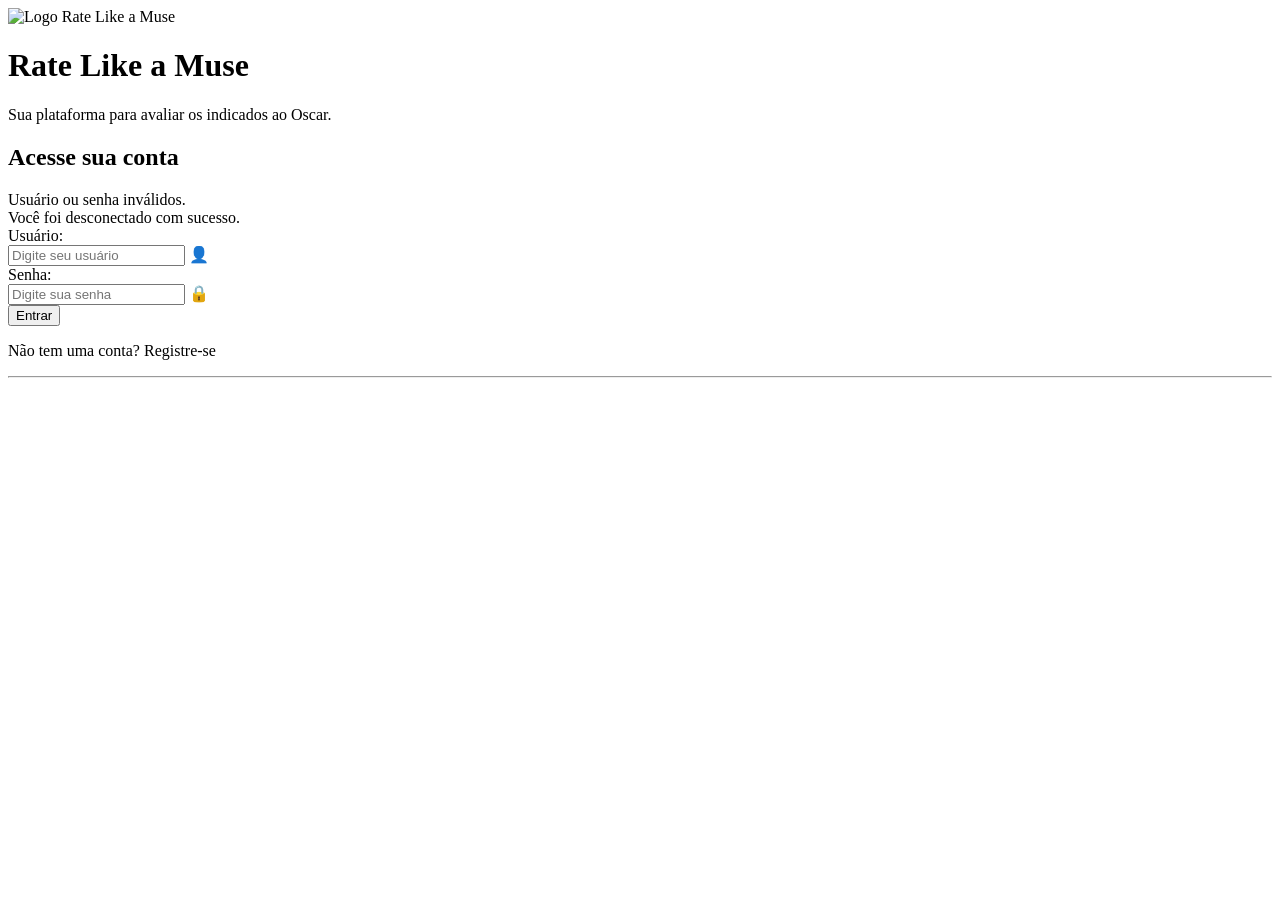
<file: index.html>
<!DOCTYPE html>
<html lang="pt-BR" xmlns:th="http://www.thymeleaf.org">
<head>
    <meta charset="UTF-8">
    <meta name="viewport" content="width=device-width, initial-scale=1.0">
    <title>Rate Like a Muse</title>
    <link rel="stylesheet" th:href="@{/css/style.css}">
    <link href="https://fonts.googleapis.com/css2?family=Bodoni+Moda&display=swap" rel="stylesheet">
</head>
<body class="black-background">

    <div class="logo-wrapper">
        <img th:src="@{/images/logo2.png}" alt="Logo Rate Like a Muse" class="responsive-logo">
    </div>

    <div class="container text-center">
        <h1 class="title">Rate Like a Muse</h1>
        <p class="subtitle">Sua plataforma para avaliar os indicados ao Oscar.</p>

        <div class="login-container">
            <h2 class="acesso">Acesse sua conta</h2>

            <form th:action="@{/login}" method="post" class="login-form">

            <div th:if="${param.error}" class="error-message">
                Usuário ou senha inválidos.
            </div>
            <div th:if="${param.logout}" class="success-message">
                Você foi desconectado com sucesso.
            </div>

            <div class="form-group">
                <label for="username" class="label">Usuário:</label>
                <div class="input-wrapper">
                <input type="text" id="username" name="username" class="input" required placeholder="Digite seu usuário" />
                <span class="input-icon">👤</span>
                </div>
            </div>

            <div class="form-group">
                <label for="password" class="label">Senha:</label>
                <div class="input-wrapper">
                <input type="password" id="password" name="password" class="input" required placeholder="Digite sua senha" />
                <span class="input-icon">🔒</span>
                </div>
            </div>

            <button type="submit" class="btn submit-btn">Entrar</button>

            </form>

            <p class="register-link">Não tem uma conta? <a th:href="@{/register}">Registre-se</a></p>
        </div>

        <hr class="divider">

    </div>

</body>
</html>
</file>
